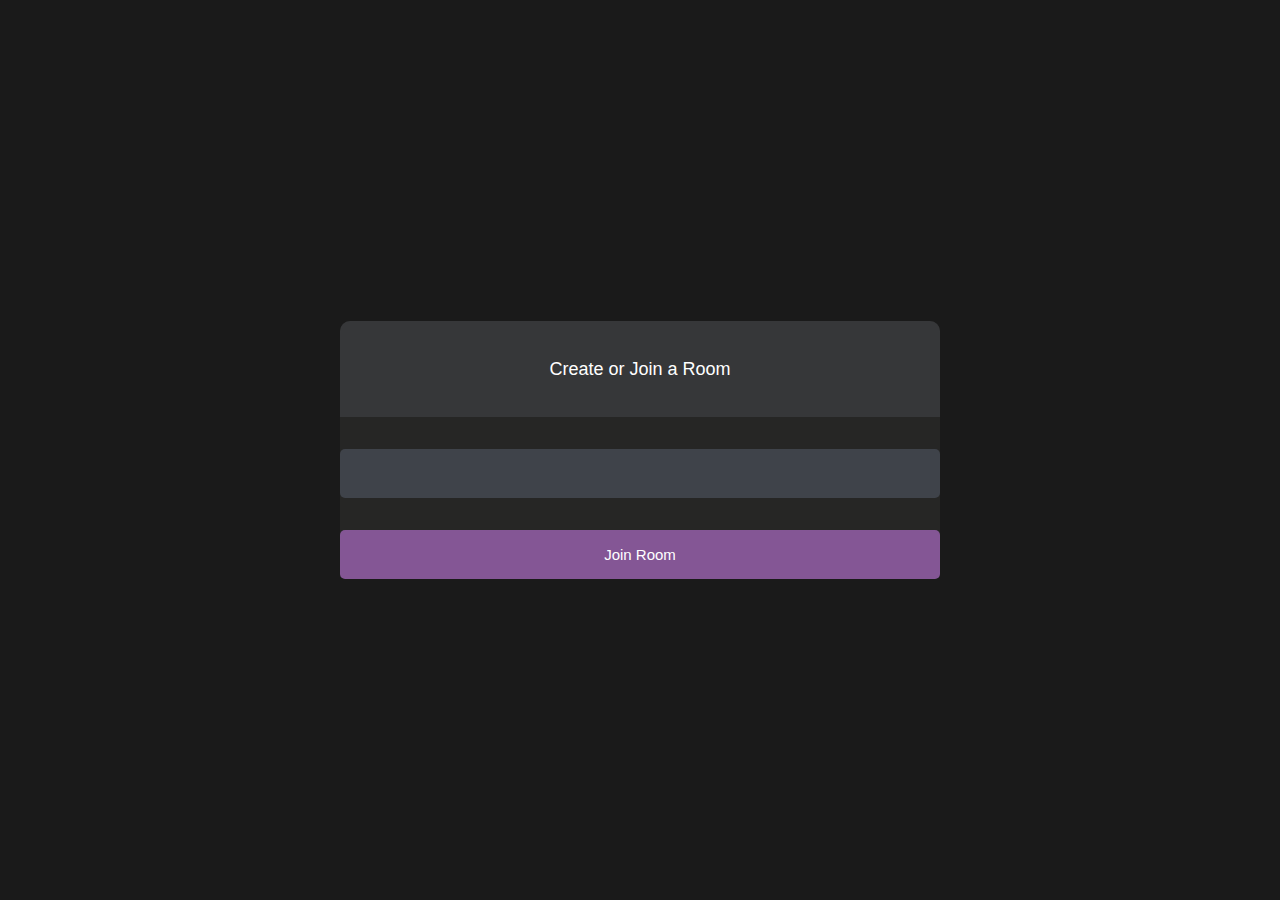
<file: index.html>
<!DOCTYPE html>
<html lang="en">
<head>
    <meta charset="UTF-8">
    <meta http-equiv="X-UA-Compatible" content="IE=edge">
    <meta name="viewport" content="width=device-width, initial-scale=1.0">
    <title>PeerChat</title>
    <link rel="stylesheet" href="main.css">
</head>
<body>
    <div id="videos">
        <video class="video-player" id="user-1" autoplay playsinline></video>
        <video class="video-player" id="user-2" autoplay playsinline></video>
    </div>

    <div id="controls">
        <div class="control-container" id="camera-btn">
            <svg xmlns="http://www.w3.org/2000/svg" width="30" height="30" fill="white" viewBox="0 0 24 24"><path d="M16 18c0 1.104-.896 2-2 2h-12c-1.105 0-2-.896-2-2v-12c0-1.104.895-2 2-2h12c1.104 0 2 .896 2 2v12zm8-14l-6 6.223v3.554l6 6.223v-16z"/></svg>
        </div>
        <div class="control-container" id="mic-btn">
            <svg xmlns="http://www.w3.org/2000/svg" width="30" height="30" fill="white" viewBox="0 0 24 24"><path d="M16 10c0 2.209-1.791 4-4 4s-4-1.791-4-4v-6c0-2.209 1.791-4 4-4s4 1.791 4 4v6zm4-2v2c0 4.418-3.582 8-8 8s-8-3.582-8-8v-2h2v2c0 3.309 2.691 6 6 6s6-2.691 6-6v-2h2zm-7 13.03v-2.03h-2v2.03c-2.282.139-4 .744-4 1.47 0 .829 2.238 1.5 5 1.5s5-.671 5-1.5c0-.726-1.718-1.331-4-1.47z"/></svg>
        </div>
        <a href="lobby.html">
        <div class="control-container" id="leave-btn">
            <svg xmlns="http://www.w3.org/2000/svg" width="30" height="30" fill="white" viewBox="0 0 24 24"><path d="M20 22.621l-3.521-6.795c-.008.004-1.974.97-2.064 1.011-2.24 1.086-6.799-7.82-4.609-8.994l2.083-1.026-3.493-6.817-2.106 1.039c-7.202 3.755 4.233 25.982 11.6 22.615.121-.055 2.102-1.029 2.11-1.033z"/></svg>
        </div>
    </a>
    </div>

</body>
<script src="agora-rtm-sdk-1.5.1.js"></script>
<script src="main.js"></script>
</html>
</file>
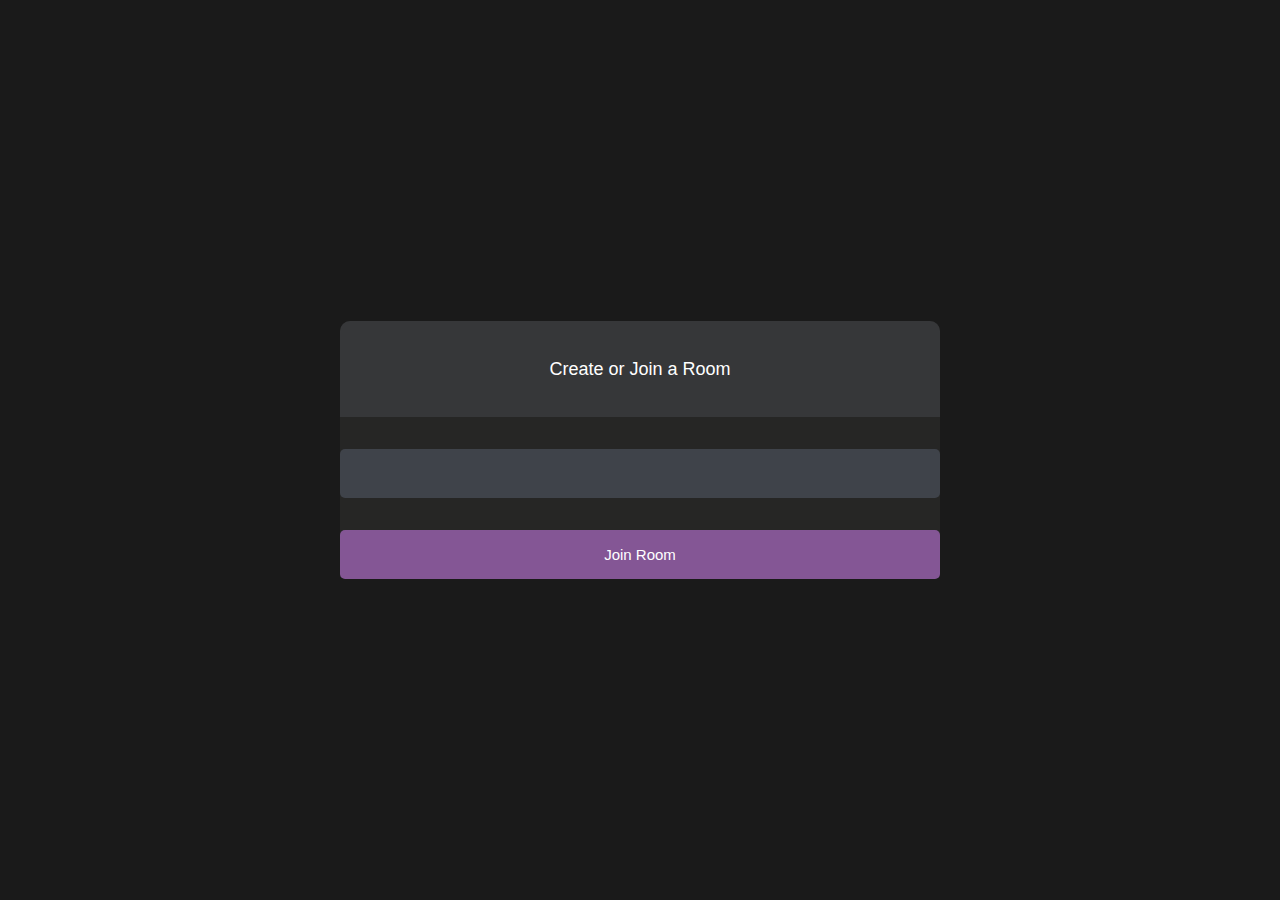
<file: lobby.html>
<!DOCTYPE html>
<html lang="en">
<head>
    <meta charset="UTF-8">
    <meta http-equiv="X-UA-Compatible" content="IE=edge">
    <meta name="viewport" content="width=device-width, initial-scale=1.0">
    <title>Document</title>
    <link rel="stylesheet" href="lobby.css">
</head>
<body>
  <main id="lobby-container">
<div id="form-container">
    <div id="form_container_header">
        <p> Create or Join a Room</p>
    </div>
    <div id="form_content_wrapper">
     <form id="join-form">
        <input type="text" name="invite_link" required />
        <input type="submit" value="Join Room" />
    </form>
    </div>
</div>

  </main>

    
</body>

<script>
    let form = document.getElementById('join-form')
form.addEventListener('submit', (e) => {
    e.preventDefault()
    let inviteCode = e.target.invite_link.value
    window.location = `index.html?room=${inviteCode}`
})
</script>
</html>
</file>
<file: main.css>
*{
    margin: 0;
    padding: 0;
    box-sizing: border-box;
    font-family: Arial, Helvetica, sans-serif;
}


#videos{
    display: grid;
    grid-template-columns: 1fr ;
    height: 100vh;
    overflow: hidden;
}

.video-player{
background-color: black;
width:100%;
height: 100%;
object-fit: cover;
}

#user-2{
    display: none;
}
.smallFrame{
position: fixed;
top: 20px;
left: 20px;
height: 170px;
width: 300px;
border-radius: 5px;
border: 2px solid #b366f9;
-webkit-box-shadow: 3px 3px 15px -1px rgba(0,0,0,0.77);
box-shadow: 3px 3px 15px -1px rgba(0,0,0,0.77);
z-index:999;
}

#controls{
    position: fixed;
    bottom: 20px;
    left: 50%;
    transform: translateX(-50%);
    display: flex;
    gap: 1em;
}


.control-container{
    background-color: rgb(179,102,249,.9);
    padding:20px;
    border-radius: 50%;
    display: flex;
    justify-content: center;
    align-items: center;
    cursor: pointer;
}

#leave-btn{
    background-color: rgb(255,80,80);
}

@media screen and (max-width:1000px) {
    .smallFrame{
        height: 120px;
        width: 200px;
    }
}

@media screen and (max-width:600px) {
    .smallFrame{
        height: 80px;
        width: 120px;
    }
    .control-container svg {
        height: 20px;
        width: 20px;
    }
}
</file>
<file: lobby.css>
body{
    background-color: #1a1a1a;
    color: #fff;
    font-family: Arial, Helvetica, sans-serif;
}

#form-container{
    width: 90%;
    max-width: 600px;
    border-radius: 10px;
    background-color: #262625;
    position: fixed;
    top: 50%;
    left: 50%;
    transform: translate(-50%, -50%);
}

#form_container_header{
    border-radius: 10px 10px 0 0;
    padding: 30px;
    text-align: center;
    background-color: #363739;
    margin: 0;
    font-size: 18px;
    font-size: 300;
    line-height: 0;
}

input{
    box-sizing: border-box;
    color: #fff;
    width: 100%;
    margin: 0;
    border: none;
    border-radius: 5px;
    padding: 16px 20px;
    font-size: 15px;
    background-color: #3f434a;
    margin-top: 32px;
}
input[type='submit']{
    background-color: #845695;
}
</file>
